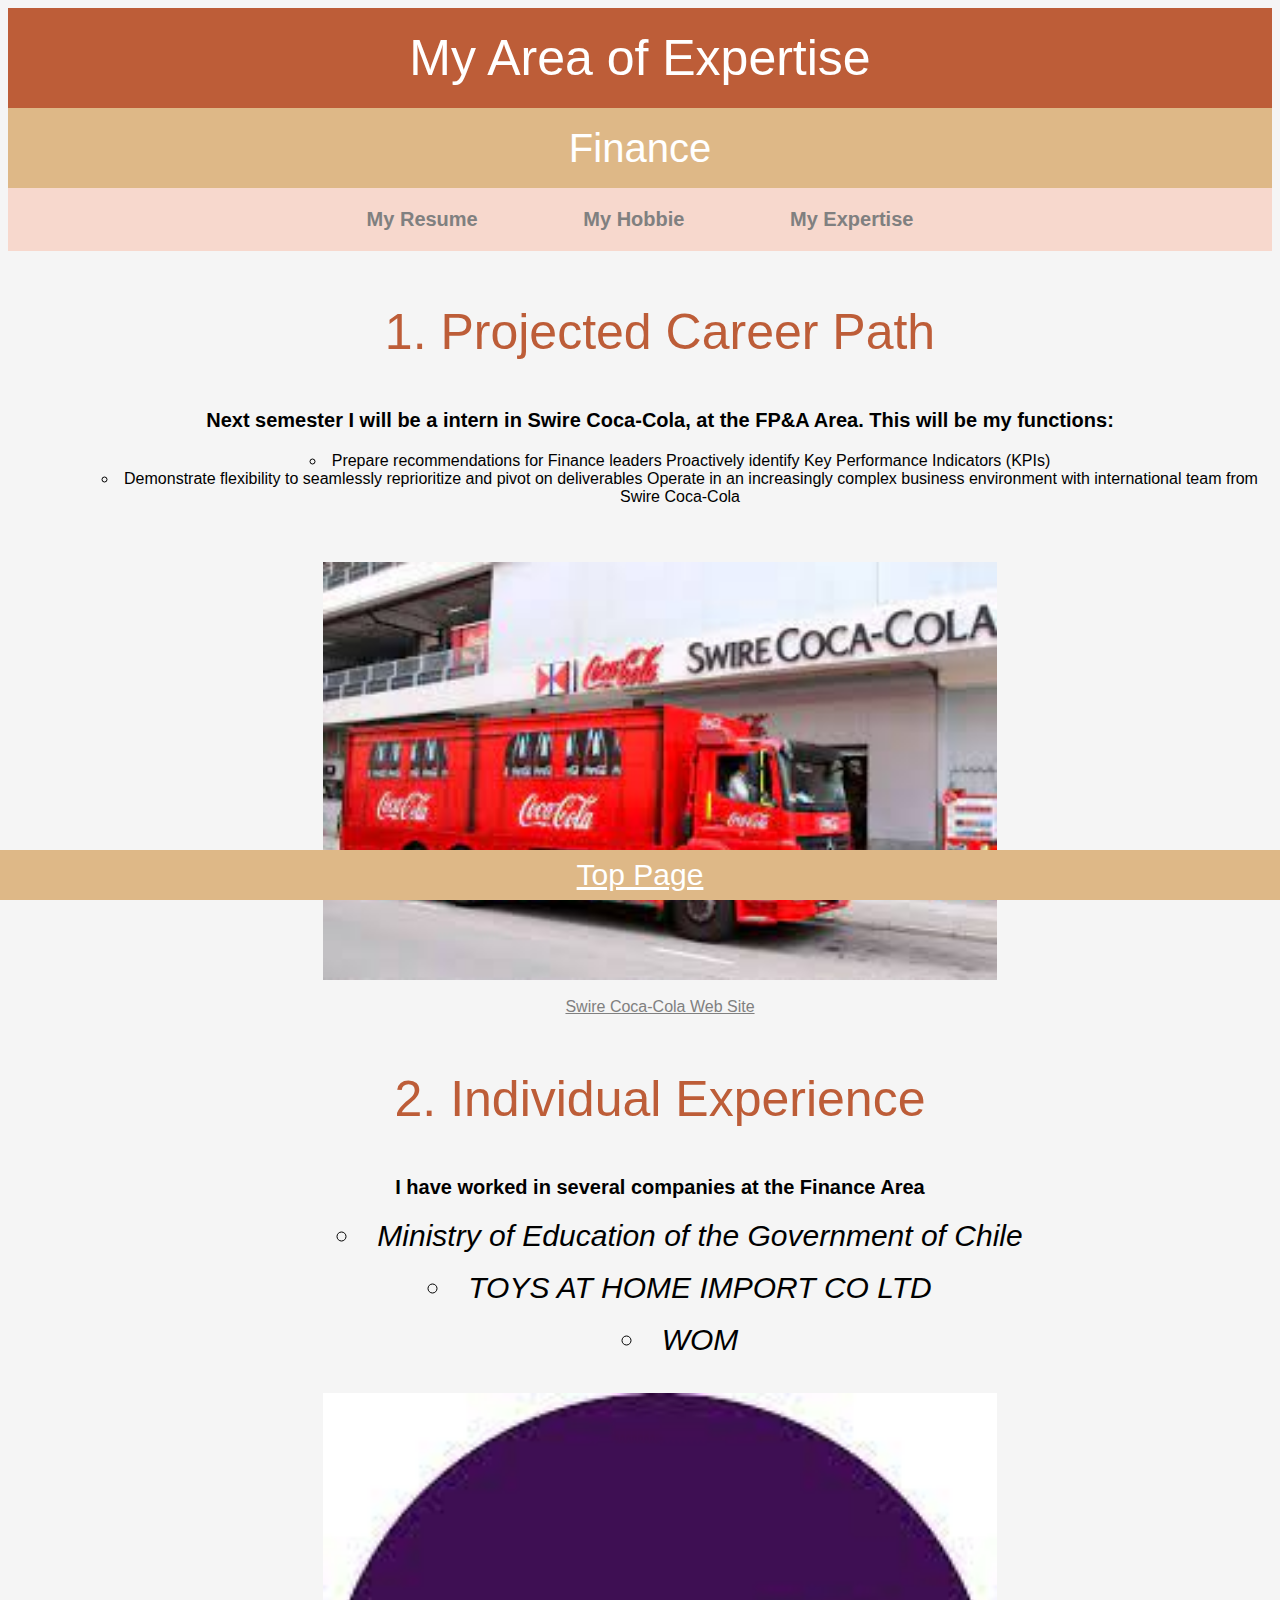
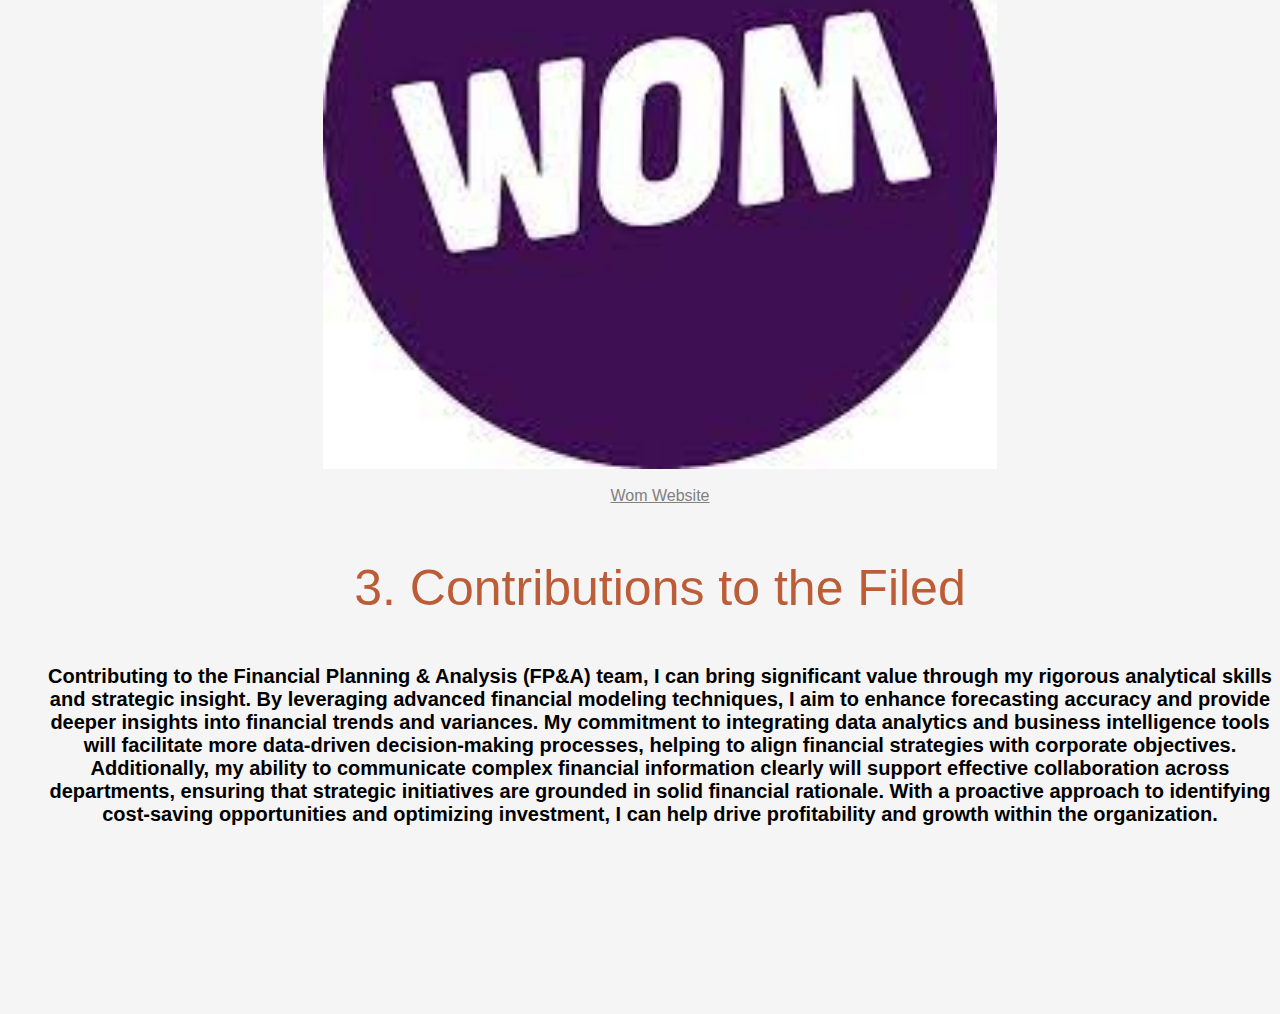
<file: myExpertise.html>
<!DOCTYPE html>
<html lang="en">
<head>
    <meta charset="UTF-8">
    <meta name="viewport" content="width=device-width, initial-scale=1.0">
    <title>Best Sport</title>
    <link rel="stylesheet" type="text/css" href="css/mystyles.css">
</head>
<body>
    <div class="header">My Area of Expertise</div>
    <div class="mainbody">Finance</div>
    <nav>
        <a href="index.html">My Resume</a>
        <a href="#">My Hobbie</a>
        <a href="myExpertise.html">My Expertise</a>
    </nav>
    <br><br>
    <ol>
        <li class="title">Projected Career Path</li>
            <br><br>
            <p>Next semester I will be a intern in Swire Coca-Cola, at the FP&A Area. This will be my functions:
                <ul>
                    <li>Prepare recommendations for Finance leaders Proactively identify Key Performance Indicators (KPIs)</li>
                    <li>Demonstrate flexibility to seamlessly reprioritize and pivot on deliverables Operate in an increasingly complex business 
environment with international team from Swire Coca-Cola</li>
            </p>
            </ul>
            <br><br>
        <img src="assets/img/coca.jpg">
        <br>
        <a class="pic" href = "https://www.swirecc.com/">Swire Coca-Cola Web Site</a>
        <br><br><br><br>
        <li class="title">Individual Experience</li>
            <br><br>
            <p>I have worked in several companies at the Finance Area</p>
            <ul>
                <li class="emphasizedText">Ministry of Education of the Government of Chile</li>
                <br>
                <li class="emphasizedText">TOYS AT HOME IMPORT CO LTD</li>
                <br>
                <li class="emphasizedText">WOM</li>
            </ul>
            <br><br>
        <img src="assets/img/wom.jpg">
            <br>
        <a class="pic" href = "https://www.wom.cl/">Wom Website</a>
            <br><br><br>
        <br>
        <li class="title">Contributions to the Filed</li>
            <br><br>
            <p>Contributing to the Financial Planning & Analysis (FP&A) team, I can bring significant value through my rigorous analytical skills and strategic insight. By leveraging advanced financial modeling techniques, I aim to enhance forecasting accuracy and provide deeper insights into financial trends and variances. My commitment to integrating data analytics and business intelligence tools will facilitate more data-driven decision-making processes, helping to align financial strategies with corporate objectives. Additionally, my ability to communicate complex financial information clearly will support effective collaboration across departments, ensuring that strategic initiatives are grounded in solid financial rationale. With a proactive approach to identifying cost-saving opportunities and optimizing investment, I can help drive profitability and growth within the organization.</p>
            <br><br>
    </ol>
    <br>
    <br>
    <br><br><br><br>
    <a class="footer" href="myExpertise.html">Top Page</a>

</body>

</html>
</file>
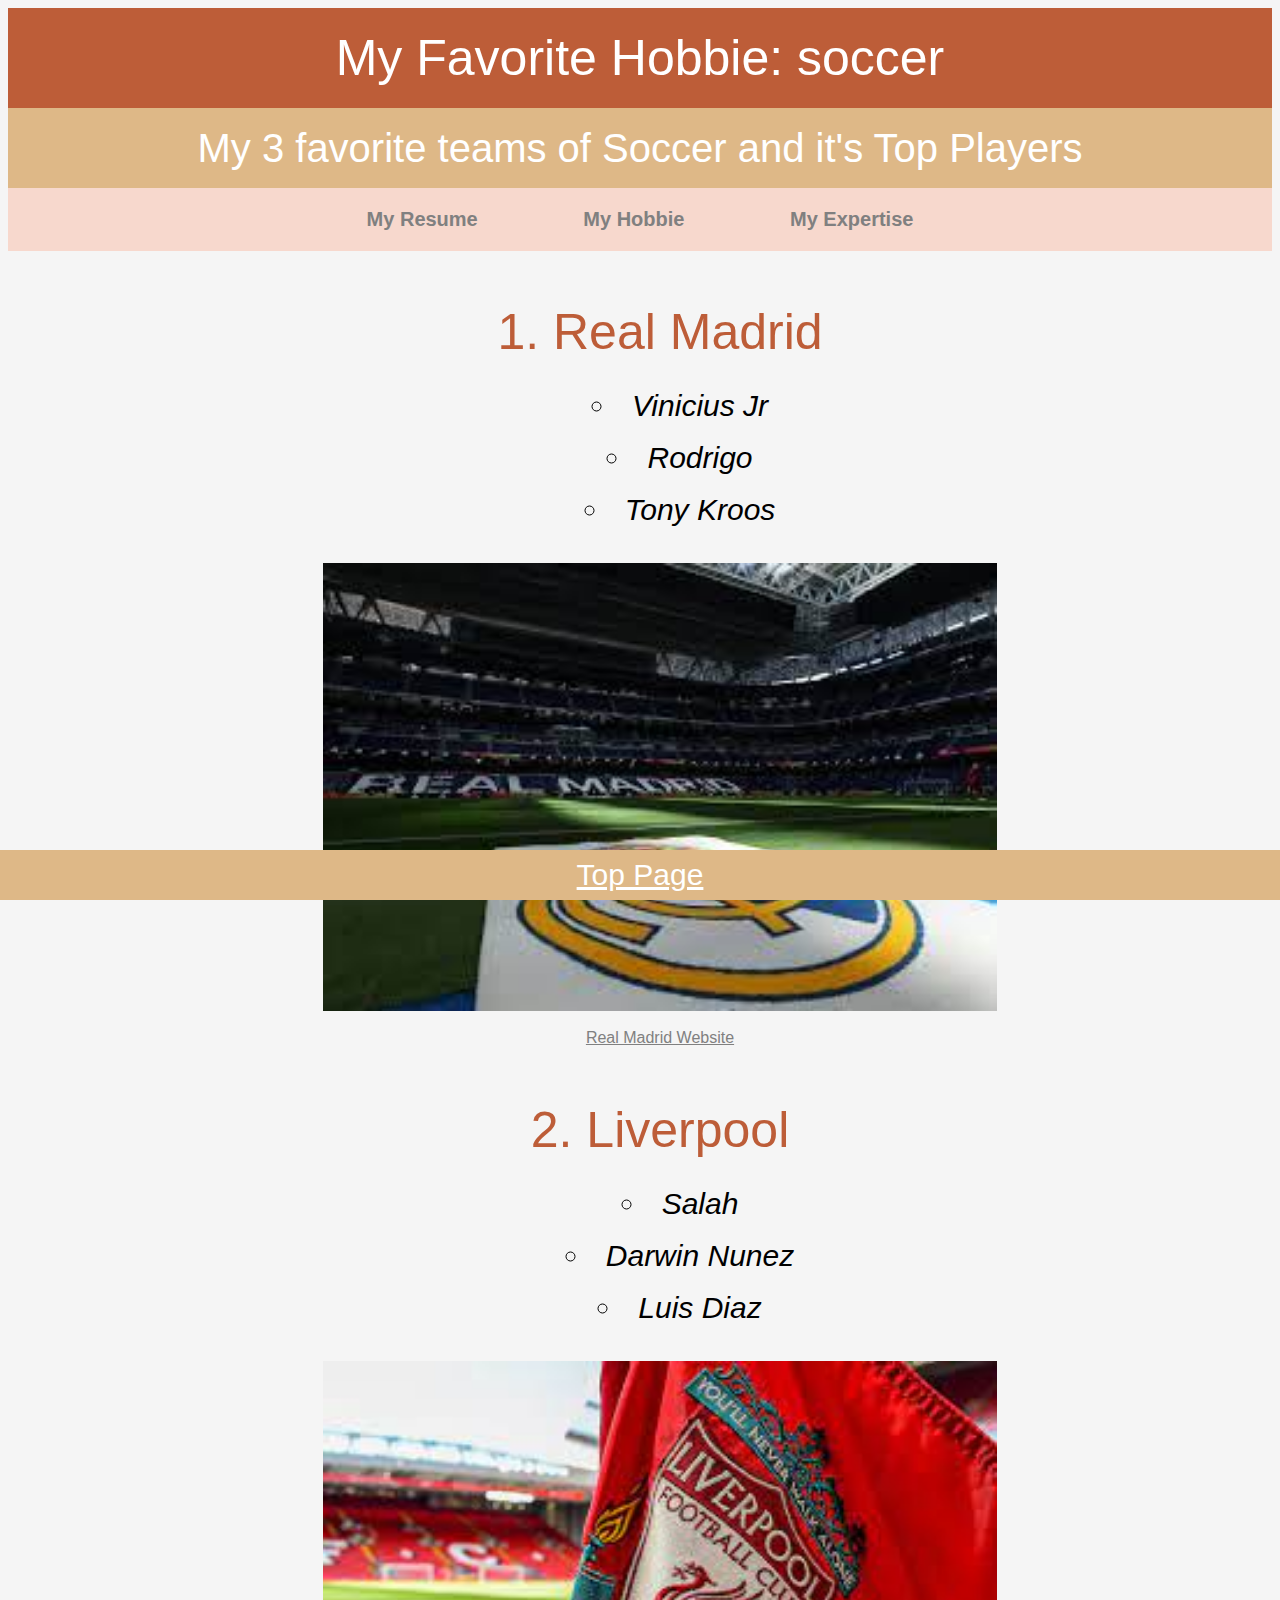
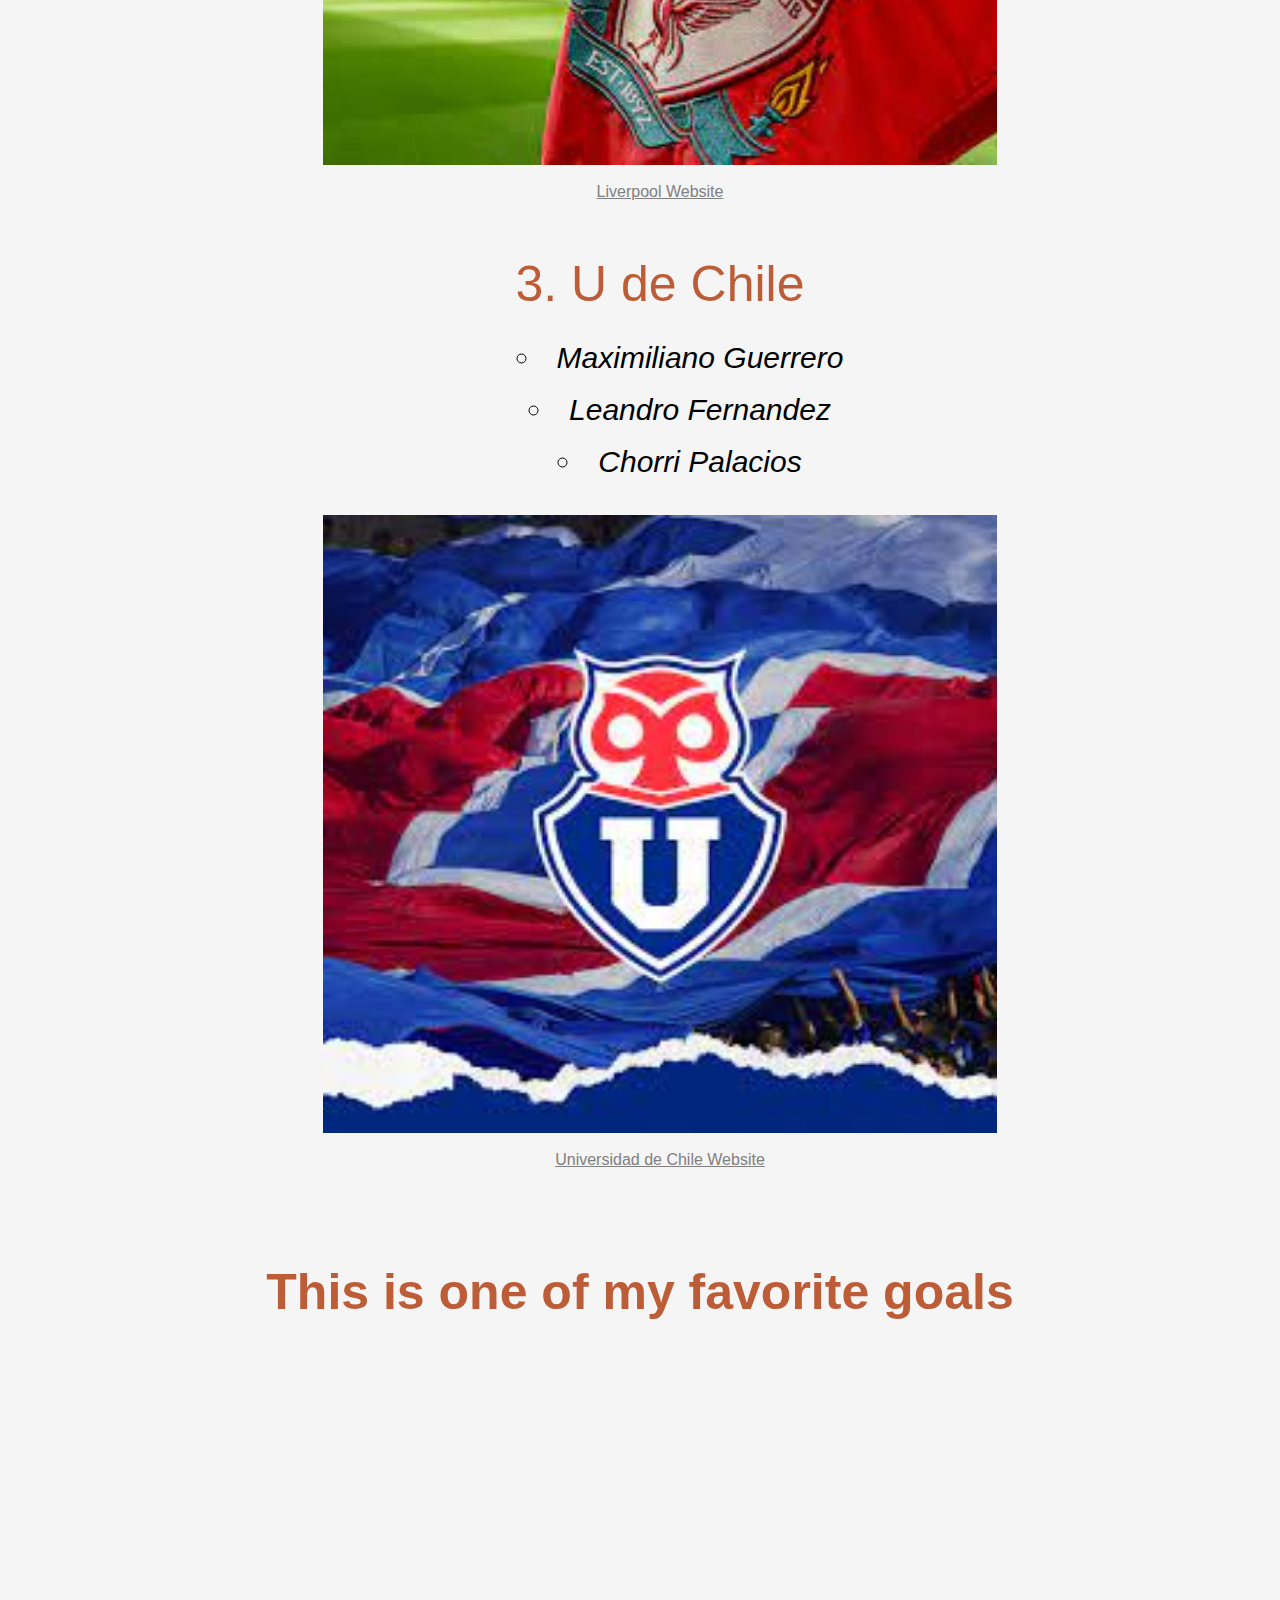
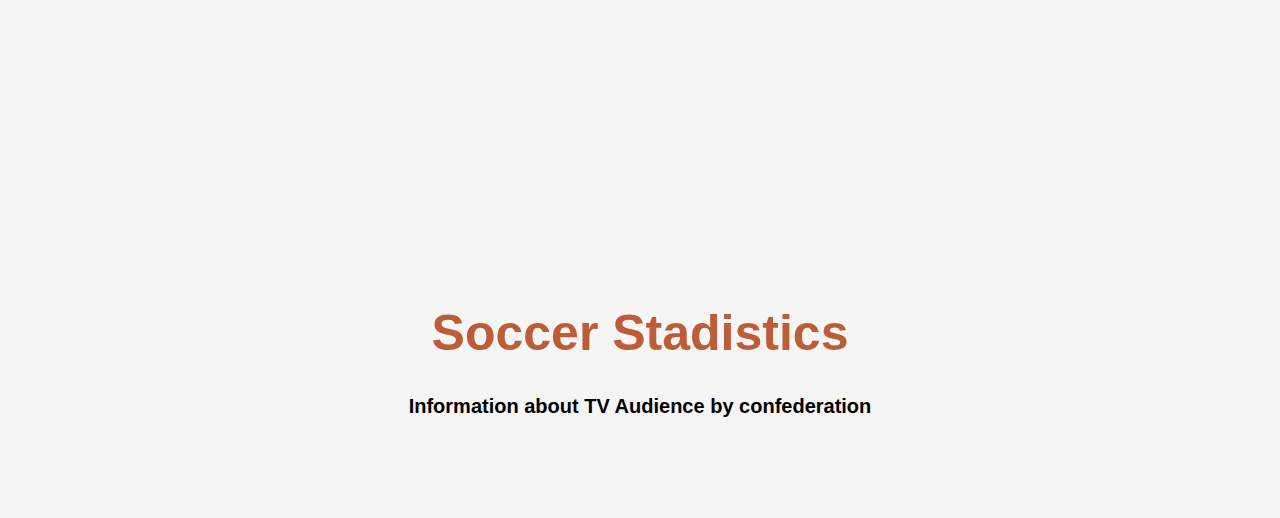
<file: myHobbie.html>
<!DOCTYPE html>
<html lang="en">
<head>
    <meta charset="UTF-8">
    <meta name="viewport" content="width=device-width, initial-scale=1.0">
    <title>Best Sport</title>
    <link rel="stylesheet" type="text/css" href="css/mystyles.css">
</head>
<body>
    <div class="header">My Favorite Hobbie: soccer</div>
    <div class="mainbody">My 3 favorite teams of Soccer and it's Top Players</div>
    <nav>
        <a href="index.html">My Resume</a>
        <a href="#">My Hobbie</a>
        <a href="myExpertise.html">My Expertise</a>
    </nav>
    <br><br>
    <ol>
        <li class="title">Real Madrid</li>
            <br><br>
            <ul>
                <li class="emphasizedText">Vinicius Jr</li>
                <br>
                <li class="emphasizedText">Rodrigo</li>
                <br>
                <li class="emphasizedText">Tony Kroos</li>
            </ul>
            <br><br>
        <img src="assets/img/real.jpg">
        <br>
        <a class="pic" href = "https://www.realmadrid.com/en-US">Real Madrid Website</a>
        <br><br><br><br>
        <li class="title">Liverpool</li>
            <br><br>
            <ul>
                <li class="emphasizedText">Salah</li>
                <br>
                <li class="emphasizedText">Darwin Nunez</li>
                <br>
                <li class="emphasizedText">Luis Diaz</li>
            </ul>
            <br><br>
        <img src="assets/img/liverpool.jpg">
            <br>
        <a class="pic" href = "https://www.liverpoolfc.com/">Liverpool Website</a>
            <br><br><br>
        <br>
        <li class="title">U de Chile</li>
            <br><br>
            <ul>
                <li class="emphasizedText">Maximiliano Guerrero</li>
                <br>
                <li class="emphasizedText">Leandro Fernandez</li>
                <br>
                <li class="emphasizedText">Chorri Palacios</li>
            </ul>
            <br><br>
            <img src="assets/img/chile.jpg" alt="Universidad de Chile fan's" width="300">
                <br>
            <a class="pic" href = "https://www.udechile.cl/">Universidad de Chile Website</a>
    </ol>
    <br>
    <br>
    <h2 class="title">This is one of my favorite goals</h2>
    <embed style="width: 720px;height: 450px;" src="https://www.youtube.com/embed/crKwlbwvr88"></embed>
    <br><br><br>
    <br>
    <h2 class="title">Soccer Stadistics</h2>
    <p>Information about TV Audience by confederation</p>
    <div class='tableauPlaceholder' id='viz1713653306923' style='position: relative'><noscript><a href='#'><img alt='TV Audicience by Confederation ' src='https:&#47;&#47;public.tableau.com&#47;static&#47;images&#47;Au&#47;Audience_17136531825040&#47;Sheet1&#47;1_rss.png' style='border: none' /></a></noscript><object class='tableauViz'  style='display:none;'><param name='host_url' value='https%3A%2F%2Fpublic.tableau.com%2F' /> <param name='embed_code_version' value='3' /> <param name='site_root' value='' /><param name='name' value='Audience_17136531825040&#47;Sheet1' /><param name='tabs' value='no' /><param name='toolbar' value='yes' /><param name='static_image' value='https:&#47;&#47;public.tableau.com&#47;static&#47;images&#47;Au&#47;Audience_17136531825040&#47;Sheet1&#47;1.png' /> <param name='animate_transition' value='yes' /><param name='display_static_image' value='yes' /><param name='display_spinner' value='yes' /><param name='display_overlay' value='yes' /><param name='display_count' value='yes' /><param name='language' value='en-US' /><param name='filter' value='publish=yes' /></object></div>                <script type='text/javascript'>                    var divElement = document.getElementById('viz1713653306923');                    var vizElement = divElement.getElementsByTagName('object')[0];                    vizElement.style.width='100%';vizElement.style.height=(divElement.offsetWidth*0.75)+'px';                    var scriptElement = document.createElement('script');                    scriptElement.src = 'https://public.tableau.com/javascripts/api/viz_v1.js';                    vizElement.parentNode.insertBefore(scriptElement, vizElement);                </script>
    <br><br><br><br>
    <a class="footer" href="myHobbie.html">Top Page</a>

</body>

</html>
</file>
<file: css/mystyles.css>
p{
    font-weight: bold;
    font-size: 20px;
}
.title{
    height: 50px;
    font-size: 50px;
    color: #bd5d38;
}
.pic{
    color: grey
}
.header{
    background-color: #bd5d38;
    color: white;
    height: 100px;
    line-height: 100px;
    font-size: 50px;
}
.mainbody{
    background-color: burlywood;
    height: 80px;
    line-height: 80px;
    font-size: 40px;
    color: white;
}
.footer{
    background-color: burlywood;
    height: 50px;
    line-height: 50px;
    font-size: 30px;
    color: white;
    position:fixed;
    bottom: 0px;
    right:0px;
    left:0px;
}
img{
    display: block;
    margin-left: auto;
    margin-right: auto;
    width: 55% ;
}
nav{
    background-color: rgba(255, 127, 80, 0.24);
    padding: 20px;
    overflow: hidden;
    font-size: 20px;
    font-weight: bold;
}
nav a{
    padding: 50px;
    text-decoration: none;
    font-size:20px;
    font-weight: bold;
    color: grey

}
.emphasizedText{
    font-style: italic;
    font-size: 30px;
}
body{
    background-color: whitesmoke;
    font-family: 'Gill Sans', 'Gill Sans MT', Calibri, 'Trebuchet MS', sans-serif;
    text-align: center;
}
ul{
    list-style-position: inside;
}
ol{
    list-style-position: inside;
}
</file>
